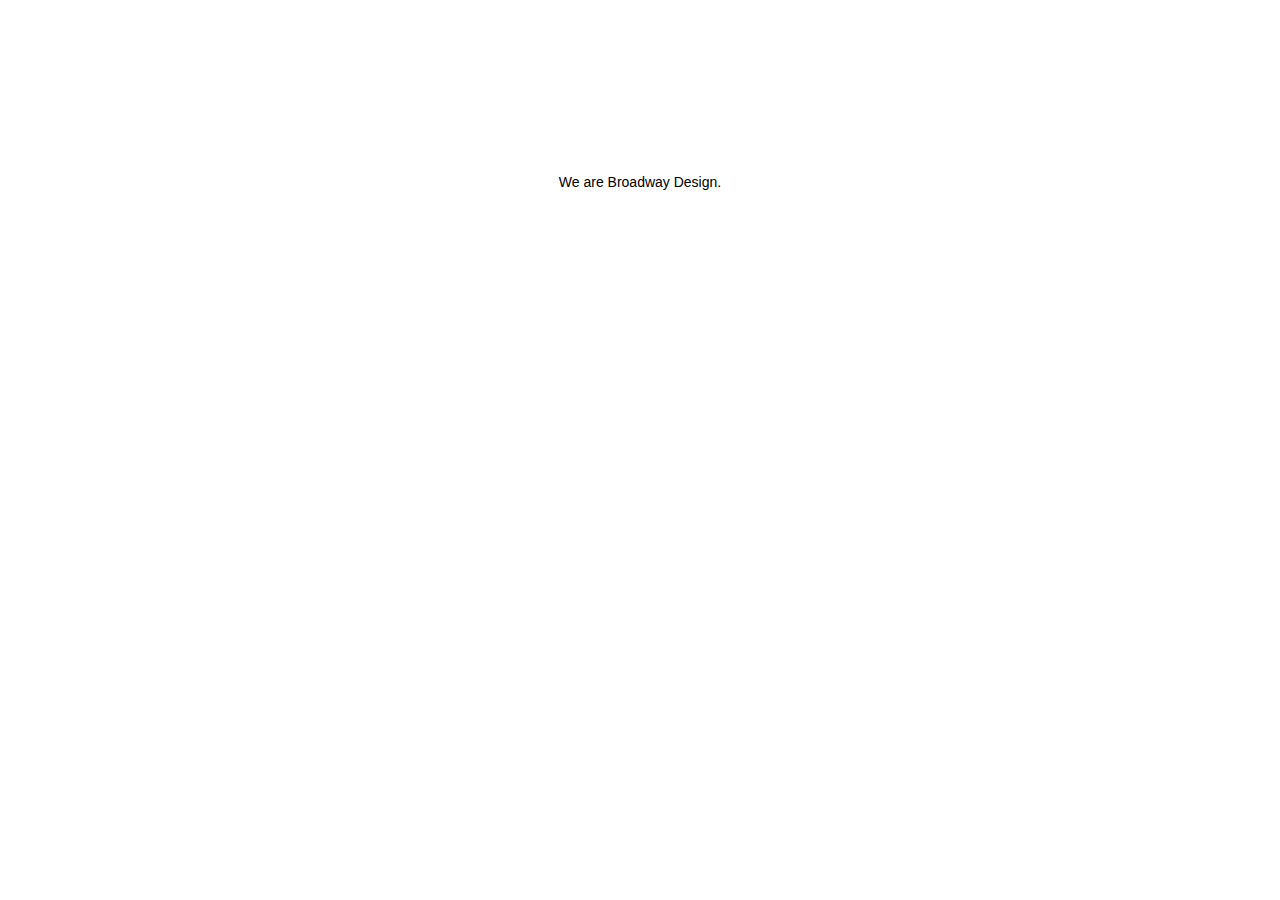
<file: about.html>
<!DOCTYPE html>
<html>
  <head>
    <meta charset="utf-8">
    <title>About</title>
    <link rel="stylesheet" href="resources/css/style.css" type="text/css">
  </head>
  <body>
    <h1 class="top">About</h1>
    <p>We are Broadway Design.</p>
  </body>
</html>
</file>
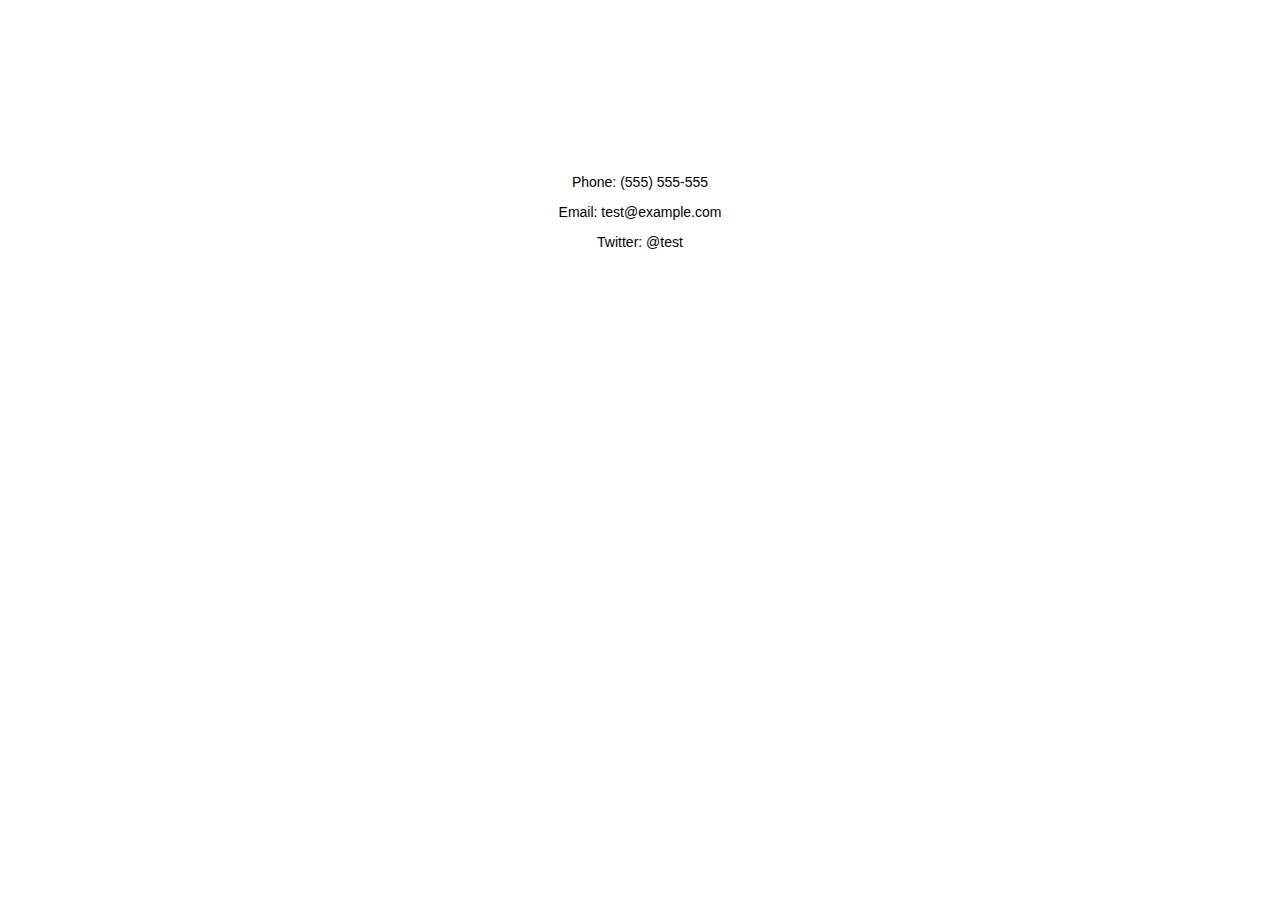
<file: contact.html>
<!DOCTYPE html>
<html>
  <head>
    <meta charset="utf-8">
    <title>Contact</title>
    <link rel="stylesheet" href="resources/css/style.css" type="text/css">
  </head>
  <body>
    <h1 class="top">Contact</h1>
    <p>Phone: (555) 555-555</p>
    <p>Email: test@example.com</p>
    <p>Twitter: @test</p>
  </body>
</html>
</file>
<file: resources/css/style.css>
html {
  font-family: Helvetica;
  text-align: center;
}

.top {
  background-image: url(https://s3.amazonaws.com/codecademy-content/programs/freelance-one/broadway/images/the-flatiron-building.png);
}

h1 {
  font-size: 70px;
  color: white;
  font-weight: bold;
}

h2 {
  font-size: 32px;
  font-weight: bold;
}

h3 {
  font-size: 23px;
  font-weight: bold;
}

p {
  font-size: 14px
}

a {
  color: white;
  font-size: 18px;
  }

  .designed  {
      background-image: url(https://s3.amazonaws.com/codecademy-content/programs/freelance-one/broadway/images/the-flatiron-building.png);
  }

  .designed h1 {
    font-size: 23px;
  }

  .footer p {
    font-size: 11px;
    background-color: dimgray;
    text-align: left;
  }

  .footer a {
    font-size: 11px;
    text-align: left;
  }
</file>
